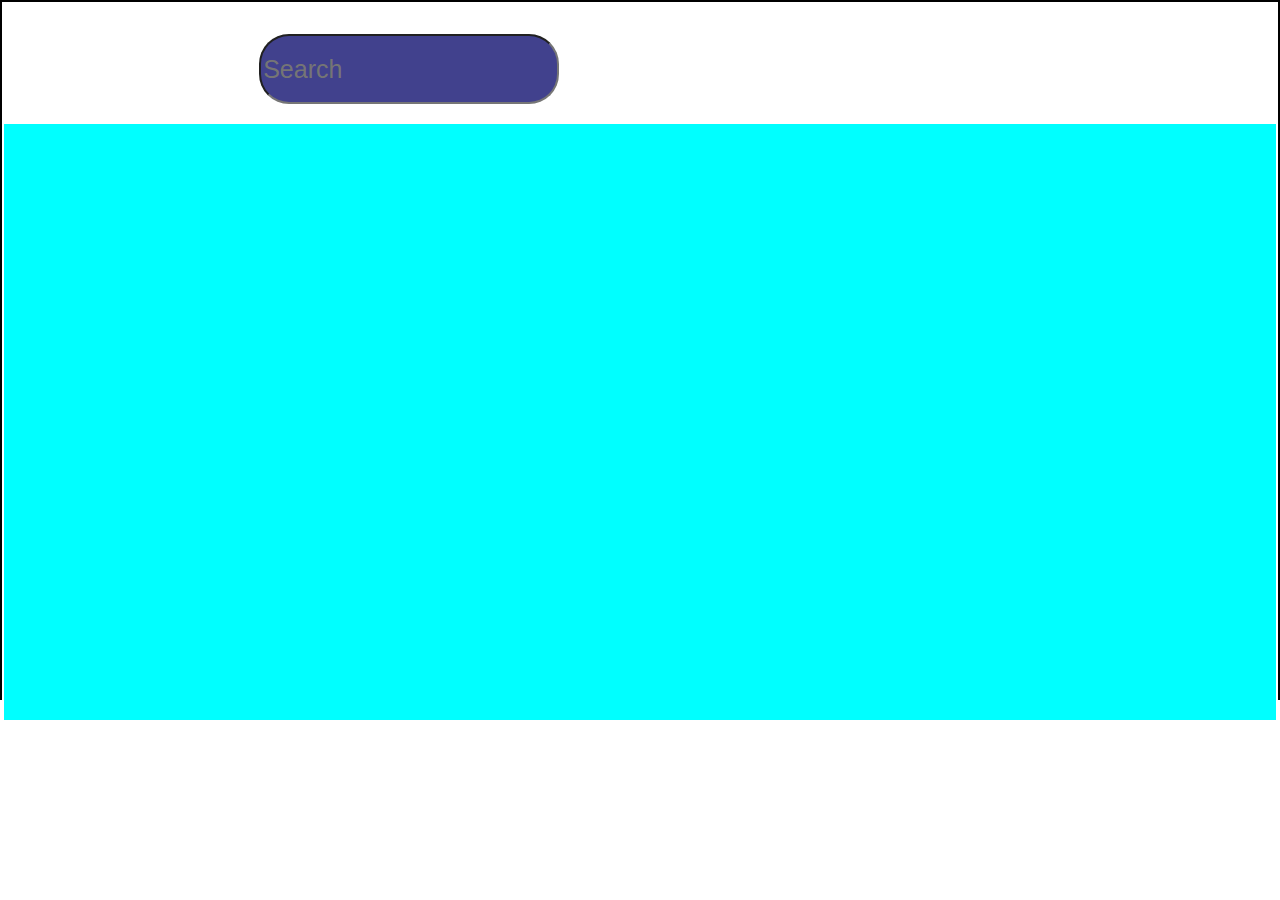
<file: index.html>
<!DOCTYPE html>
<html lang="en">
<head>
    <meta charset="UTF-8">
    <meta http-equiv="X-UA-Compatible" content="IE=edge">
    <meta name="viewport" content="width=device-width, initial-scale=1.0">
    <title>Document</title>
    <link rel="stylesheet" href="style.css">
    <!-- <link rel="stylesheet" href="https://maxcdn.bootstrapcdn.com/bootstrap/3.4.1/css/bootstrap.min.css"> -->
    <script type="text/javascript" src="script.js" ></script>
    <link rel="stylesheet" href="https://cdn.jsdelivr.net/npm/bootstrap@4.4.1/dist/css/bootstrap.min.css" integrity="sha384-Vkoo8x4CGsO3+Hhxv8T/Q5PaXtkKtu6ug5TOeNV6gBiFeWPGFN9MuhOf23Q9Ifjh" crossorigin="anonymous">
    <script src="https://code.jquery.com/jquery-3.4.1.slim.min.js" integrity="sha384-J6qa4849blE2+poT4WnyKhv5vZF5SrPo0iEjwBvKU7imGFAV0wwj1yYfoRSJoZ+n" crossorigin="anonymous"></script>
    <script src="https://cdn.jsdelivr.net/npm/popper.js@1.16.0/dist/umd/popper.min.js" integrity="sha384-Q6E9RHvbIyZFJoft+2mJbHaEWldlvI9IOYy5n3zV9zzTtmI3UksdQRVvoxMfooAo" crossorigin="anonymous"></script>
    <script src="https://cdn.jsdelivr.net/npm/bootstrap@4.4.1/dist/js/bootstrap.min.js" integrity="sha384-wfSDF2E50Y2D1uUdj0O3uMBJnjuUD4Ih7YwaYd1iqfktj0Uod8GCExl3Og8ifwB6" crossorigin="anonymous"></script>


</head>
<body>
    <div id="div1" >
        <div id="div2" >
            <input id="input1" placeholder="Search"  /> 
            <!-- <datalist id="list"> 

             </datalist> -->
         </div>
          <div id="div3" > 
            

         </div>

    </div>
    

    
</body>
</html>
</file>
<file: style.css>
#div1{
    height:700px;
    width:100%;
    border:2px solid black;
    /* overflow: scroll; */
}
#div2{
    font-size: 25px;
    font-family: 'Gill Sans', 'Gill Sans MT', Calibri, 'Trebuchet MS', sans-serif;
    color: white;
    width:100%;
    height:120px;
    border:2px solid white;
    padding-left: 30%;
    padding-top: 30px;
    background-color:white;
}


#title{
    font-size: large;
}
img{
    width:320px;
    height:90%;
    overflow: hidden;
    
}

input{
    
    width:400px;
    height:70px;
    color:white;
    font-size: 50px;
    border-radius: 30px;
    background-color: rgb(65, 65, 141);
}
#div3{
    width:auto;
    height:600px;
    border: 2px solid white;
    overflow:scroll;
    background-color:aqua
}
.box2{
    height: 400px;
    width:320px;
    /* border:2px solid white; */
    display: inline-block;
    margin-top: 30px;
    margin-right: 60px;
    margin-left: 40px;
    background-size: contain;
}
@media screen and (min-width:360px ) and (max-width:600px){
    input{
        width:200px;
        height:70px;
        /* padding-left: 0%; */
    }
    #div2{
        padding-left: 10%;
    }
    .box1{
        margin-left: 0px;
    }
}
@media screen and (min-width:601px)  and (max-width:1280px){
     input{
        width:300px;
        height:70px;
     }
     #div2{
        padding-left:20% ;
     }
}
</file>
